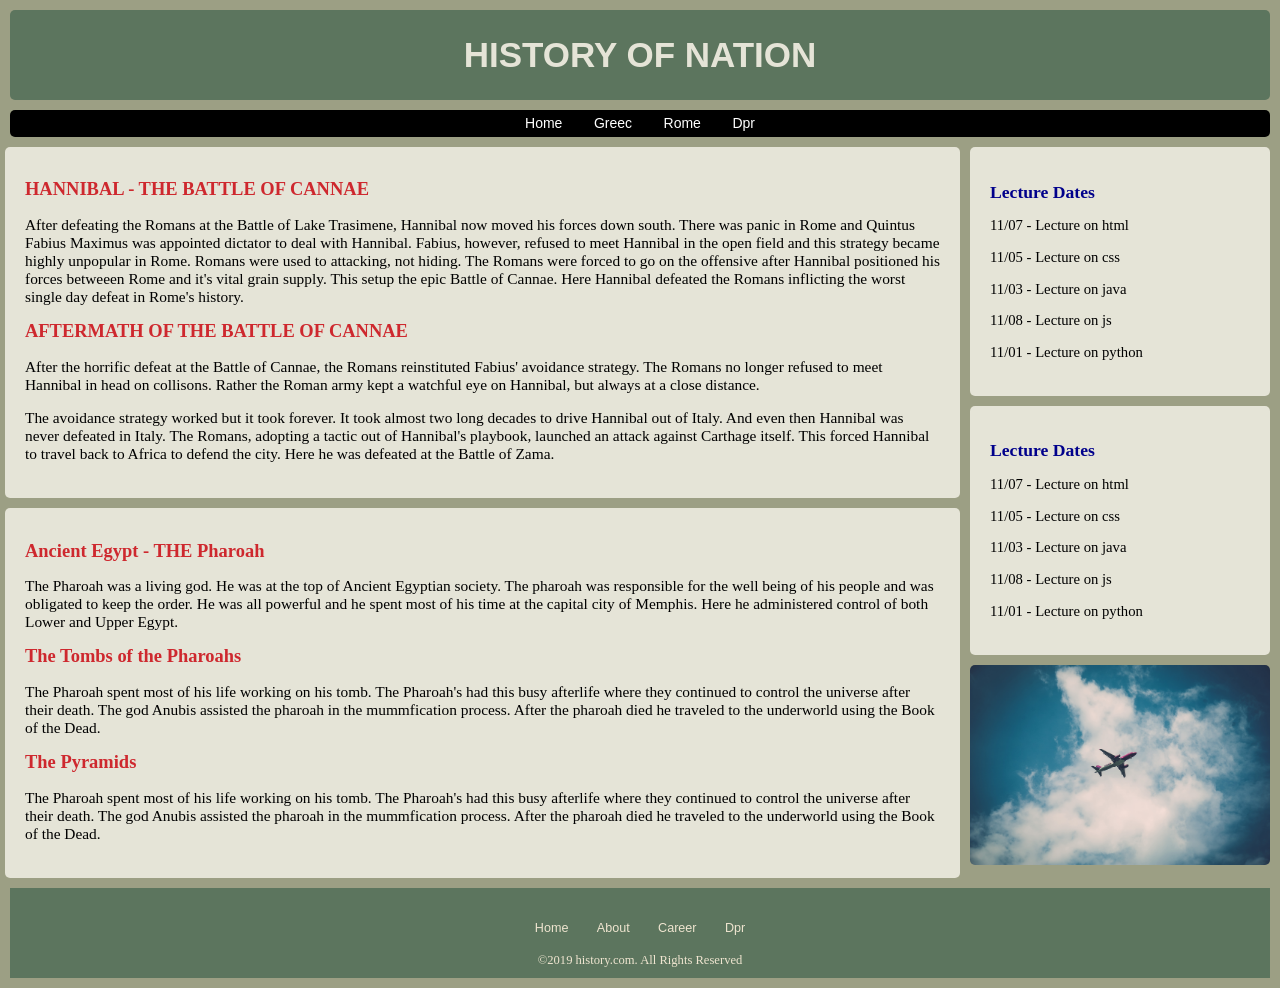
<file: index.html>
<!DOCTYPE HTML>
<html>
<head>
<link rel="stylesheet" type="text/css" href="prac.css">
<title>my...prACTICE</title>
</head>
 
<body>

<div id="header">
<h3>
HISTORY OF NATION
</h3>

</div>

<div id="navbar">
<ul>
<li><a href="">Home</a></li>
<li><a href="">Greec</a></li>
<li><a href="">Rome</a></li>
<li><a href="">Dpr</a></li>

</ul>



</div>


<div class="sideright">
<h2>Lecture Dates</h2>
<p> 11/07 - Lecture on html</p>
<p> 11/05 - Lecture on css</p>
<p> 11/03 - Lecture on java</p>
<p> 11/08 - Lecture on js</p>
<p> 11/01 - Lecture on python</p>
</div>


<div class="sideright">
<h2>Lecture Dates</h2>
<p> 11/07 - Lecture on html</p>
<p> 11/05 - Lecture on css</p>
<p> 11/03 - Lecture on java</p>
<p> 11/08 - Lecture on js</p>
<p> 11/01 - Lecture on python</p>
</div>


<div>
<img class="imagebar" src="1.jpg">
</div>

<div class="main">
 
<h1>HANNIBAL - THE BATTLE OF CANNAE</h1>
<p>
After defeating the Romans at the Battle of Lake Trasimene, Hannibal now moved his forces down south.  There was panic in Rome and Quintus Fabius Maximus was appointed dictator to deal with Hannibal.  Fabius, however, refused to meet Hannibal in the open field and this strategy became highly unpopular in Rome.  Romans were used to attacking, not hiding.  The Romans were forced to go on the offensive after Hannibal positioned his forces betweeen Rome and it's vital grain supply.  This setup the epic Battle of Cannae.  Here Hannibal
defeated the Romans inflicting the worst single day defeat in Rome's history.
</p>
 
<h1>AFTERMATH OF THE BATTLE OF CANNAE</h1>
<p>
After the horrific defeat at the Battle of Cannae, the Romans reinstituted Fabius' avoidance strategy.  The Romans no longer refused to meet Hannibal in head on collisons.  Rather the Roman army kept a watchful eye on Hannibal, but always at a close distance.
</p>
<p>
The avoidance strategy worked but it took forever.  It took almost two long decades to drive Hannibal out of Italy.  And even then Hannibal was never defeated in Italy.  The Romans, adopting a tactic out of Hannibal's playbook, launched an attack against Carthage itself. This forced Hannibal to travel back to Africa to defend the city.  Here he was defeated at the Battle of Zama.
</p>
</div>
 
<div class="main">
<h1>Ancient Egypt - THE Pharoah</h1>
<p>
The Pharoah was a living god.  He was at the top of Ancient Egyptian society.  The pharoah
was responsible for the well being of his people and was obligated to keep the order.
He was all powerful and he spent most of his time at the capital city of Memphis.  Here
he administered control of both Lower and Upper Egypt.
</p>
 
<h1>The Tombs of the Pharoahs</h1>
<p>
The Pharoah spent most of his life working on his tomb.  The Pharoah's had this busy afterlife
where they continued to control the universe after their death.  The god Anubis assisted
the pharoah in the mummfication process.  After the pharoah died he traveled to the underworld
using the Book of the Dead.
</p>
 
<h1>The Pyramids</h1>
<p>
The Pharoah spent most of his life working on his tomb.  The Pharoah's had this busy afterlife
where they continued to control the universe after their death.  The god Anubis assisted
the pharoah in the mummfication process.  After the pharoah died he traveled to the underworld
using the Book of the Dead.
</p>
</div>

<div id="footer">
 
<ul>
<li><a href="">Home</a></li>
<li><a href="">About</a></li>
<li><a href="">Career</a></li>
<li><a href="">Dpr</a></li>

</ul>

&copy;2019 history.com. All Rights Reserved

</div>

</body>
</html>
</file>
<file: prac.css>
/*==========LAYOUT SECTION=================*/

body{
background-color:#9c9f84;
margin:0px;
font-family:verdana,Georgia,serif;
font-size:14px;
}

#header{
background-color:#5c755e;
margin:10px;
height:90px;
border-radius:5px;}



#navbar ul {
padding:5px;
list-style-type:none;
text-align:center;
background-color:#000;
margin:10px;
border-radius:5px;

}
#navbar  li{
display:inline;
}

#navbar ul li a{
text-decoration:none;
font-family:Arial;
padding:0.2em 1em;
color:#fff;
background-color:#000;
opacity:1.0;
transition:opacity 0.5s ease-in-out;

}
#navbar ul li a:hover{
color:#000;
background-color:#fff;
opacity:0.75;
}
.main{
background-color:#e5e4d7;
margin:10px 320px 10px 5px;
padding:20px;
border-radius:5px;
font-size:110%;

}


.sideright{
background-color:#e5e4d7;
margin:0px 10px 10px 5px;
padding:20px;
border-radius:5px;
font-size:105%;
float:right;
width:260px;
clear:right;
}
.imagebar{
margin:0px 10px 10px 5px;
border-radius:5px;
font-size:105%;
float:right;
width:300px;
clear:right;
opacity:1.0;
transition:opacity 0.5s ease-in-out;
}
.imagebar:hover{
opacity:0.5;
}

#footer{
background-color:#5c755e;
margin:10px;
height:60px;
clear:both;
color:#efe5d0;
text-align:center;
padding:15px;
font-size:90%;
}


#footer ul {
padding:5px;
list-style-type:none;
text-align:center;
smargin:10px;
border-radius:5px;

}
#footer li{
display:inline;
}

#footer ul li a{
text-decoration:none;
font-family:Arial;
padding:0.2em 1em;
color:#efe5d0;
background-color:#5c755e;
opacity:1.0;
transition:opacity 0.5s ease-in-out;

}
#footer ul li a:hover{
color:#000;
background-color:#fff;
opacity:0.75;
}

/*==========HEADING SECTION=================*/

h1{
font-size:120%;
color:#ce282e;
}
h2{
font-size:120%;
color:darkblue;
}
h3{
font-size:250%;
text-align:center;
color:#e5e4d7;
font-family:"Century Gothic","Gill Sans",Arial,sans,serif;
margin:0px;
position:relative;
top:50%;
-webkit-transform:translateY(-50%);
-ms-transform:translateY(-50%);
transform:translateY(-50%);

}
</file>
